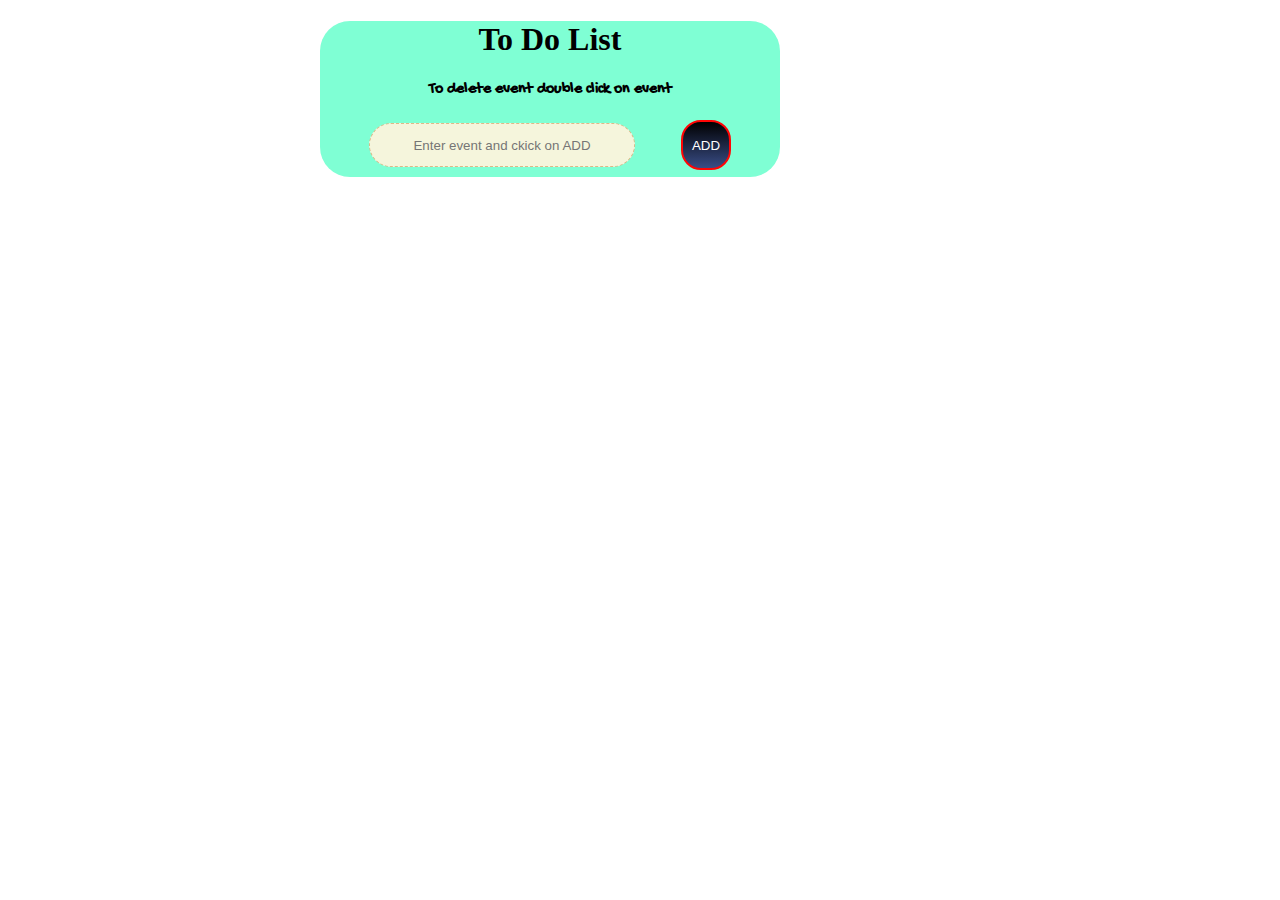
<file: march9/index.html>
<!DOCTYPE html>
<html lang="en">

<head>
    <meta charset="UTF-8">
    <meta name="viewport" content="width=device-width, initial-scale=1.0">
    <link rel="stylesheet" href="index.css">
    <link rel="preconnect" href="https://fonts.googleapis.com">
    <link rel="preconnect" href="https://fonts.gstatic.com" crossorigin>
    <link href="https://fonts.googleapis.com/css2?family=New+Rocker&display=swap" rel="stylesheet">
    <link rel="preconnect" href="https://fonts.googleapis.com">
    <link rel="preconnect" href="https://fonts.gstatic.com" crossorigin>
    <link href="https://fonts.googleapis.com/css2?family=Gochi+Hand&display=swap" rel="stylesheet">
    <title>To Do List</title>
</head>

<body>
    <div class="box">
        <div class="container">
            <h1>To Do List</h1>

            <h4>To delete event double click on event</h4>
            <input id="inputField" type="text" placeholder="Enter event and ckick on ADD"><button
                id="addToDo">ADD</button>
            <div class="to-dos" id="toDoContainer"></div>


        </div>
    </div>

    <script src="index.js"></script>
</body>

</html>
</file>
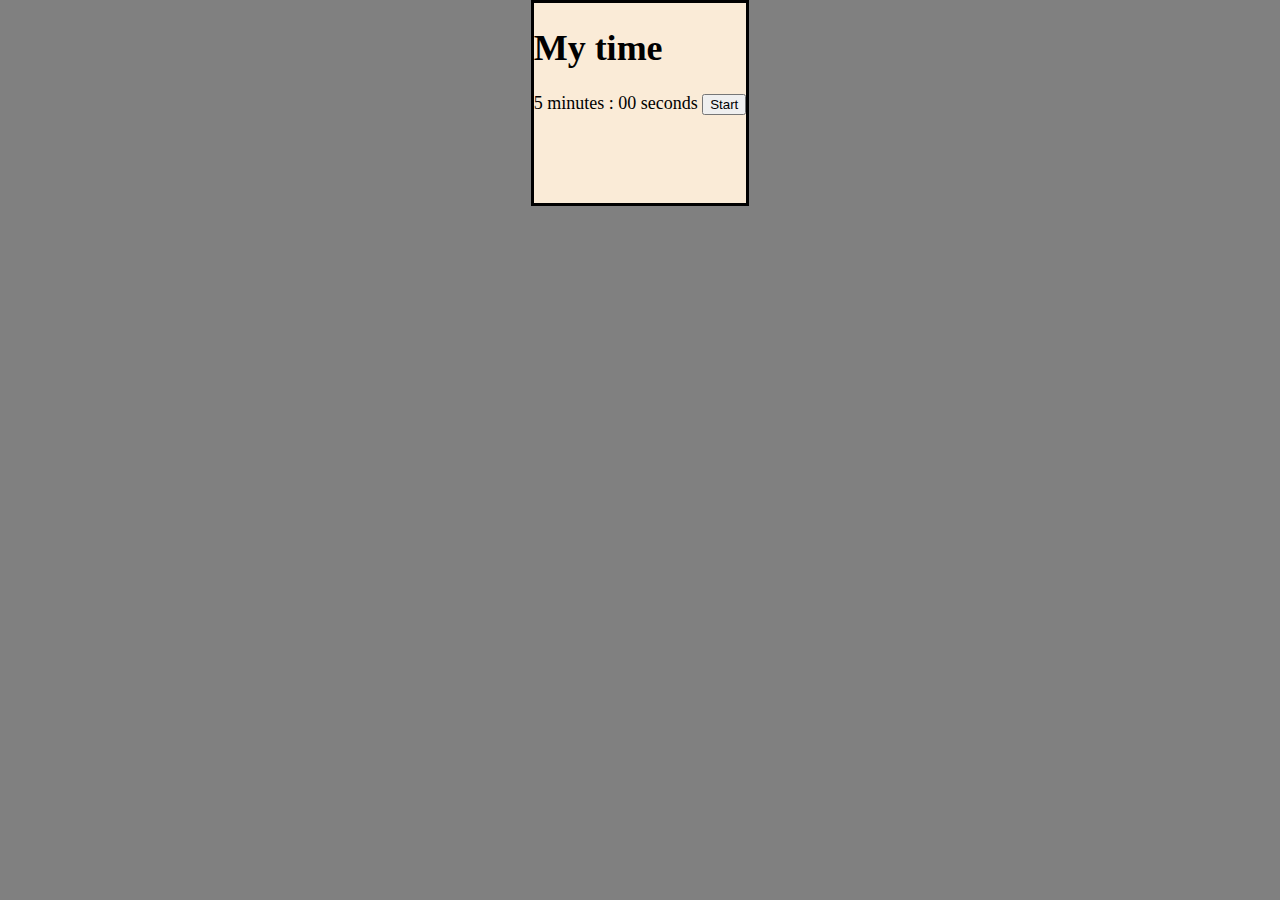
<file: march10/stop.html>
<!DOCTYPE html>
<html lang="en">
    <head>
        <title>Timer watch</title>
        <link rel="stylesheet" href="./stop.css"/>
    </head>
    <body>
        <div id="timer">
            <h1>My time</h1>
            <span id="minutes">5 minutes</span> : <span id="seconds">00 seconds</span>

            <button id="start">Start</button>
            <button id="sto" style="display:none">Stop</button>

        </div>

        <script src="./stop.js"> </script>
    </body>
</html>
</file>
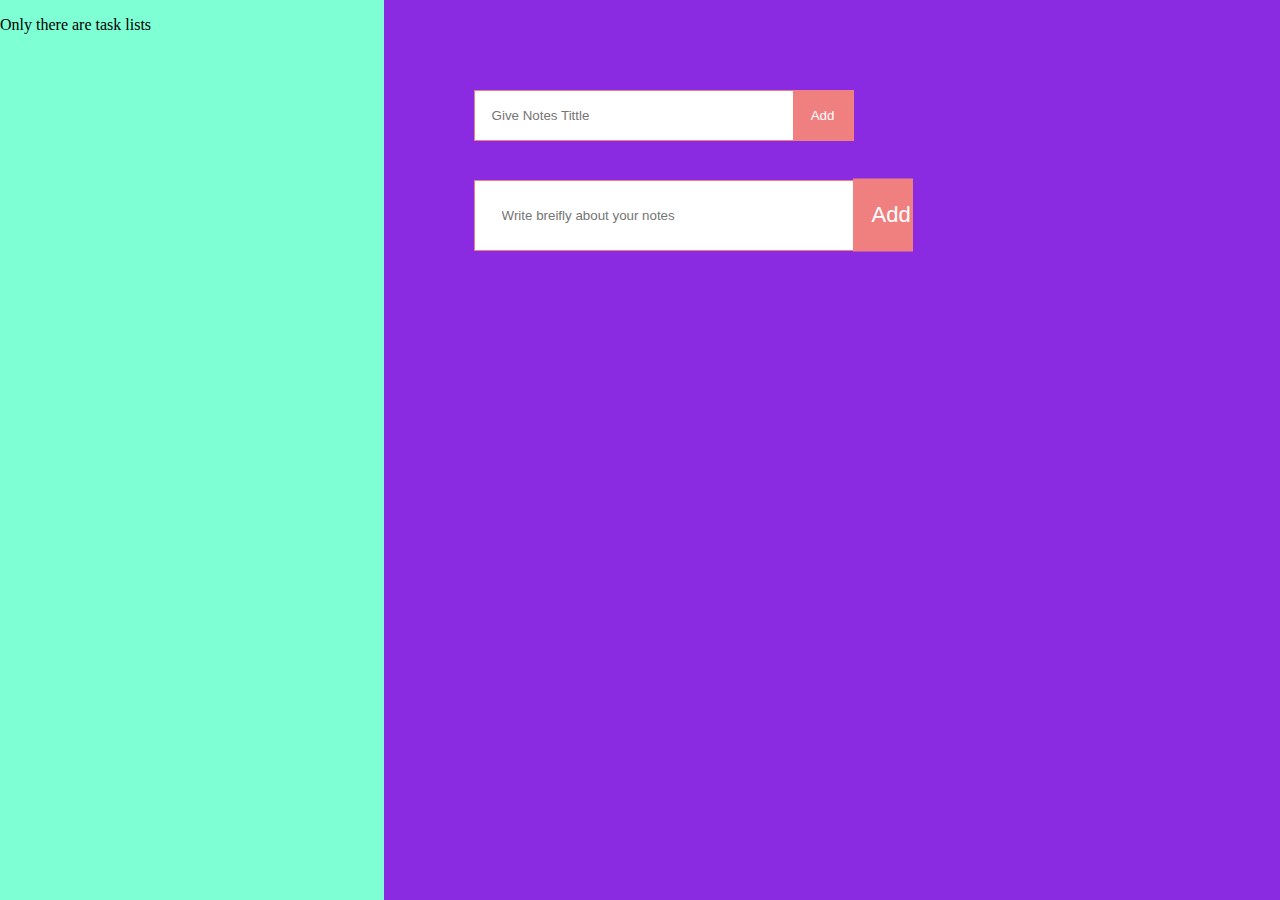
<file: march9/note.html>
<!DOCTYPE html>
<html lang="en">

<head>
    <meta charset="UTF-8">
    <meta http-equiv="X-UA-Compatible" content="IE=edge">
    <meta name="viewport" content="width=device-width, initial-scale=1.0">
    <title>Notes App</title>
    <link rel="stylesheet" href="./note.css" />
</head>

<body>
    <div id="note-tittle-id" class="note-tittle">
        <p>Only there are task lists </p>

    </div>
    <div class="note-input">
        <div class="custom-title-search-bar">
            <input type="text" placeholder="Give Notes Tittle" id="note-tittle-input" />
            <button id="tittle_btn">Add</button>
        </div>
        <br>
      
     
        <br>
        <div class="custom-notes-details-search-bar">
            <input type="text" placeholder="Write breifly about your notes" id="note-details-input" />
            <button id="details_btn">Add</button>
        </div>
    </div>
    <script src="./note.js"></script>
</body>

</html>
</file>
<file: march9/index.css>
body{
    width: 50%;
    margin: 0 auto;
}
.box{
    
    width: 460px;
    border-radius: 30px;
}
.container{
    background-color:aquamarine ;
    justify-content: center;
    text-align: center;
    border-radius: 30px;
    width: 460px;
}
.container h1{
    font-family:Verdana, Geneva, Tahoma, sans-serif, ;
}
.container h4{
    font-family: 'Gochi Hand', cursive;
}
button{
    cursor: pointer;
    background: linear-gradient(rgb(0, 0, 0),rgb(57, 77, 134));
    color: white;
    border-radius: 20px;
    margin-left: 10%;
    height: 50px;
    width: 40px;
}
button:hover{
    cursor: pointer;
    color: aqua;
}
#inputField{
    background-color: beige;
    border-radius: 30px;
    margin-bottom: 10px;
    text-align: center;
    width: 260px;
    height: 40px;
    border: 1px dashed burlywood;
    outline: none;
}
#addToDo{
    height: 50px;
    width: 50px;
    background-color: white;
    border: 2px solid rgb(255, 5, 5);
}
.paragraph-styling{
    background-color:darkseagreen;
    font-size: 20px;
    color: white;
    font-style: italic;
    font-weight: 600;
    border-radius: 13px;
    padding: 10px;
    text-align: center;
    border-radius: 10px;
    margin: 5px;
    cursor: progress    ;
}
.to-dos {
    margin-top: 25px;
}
</file>
<file: march10/stop.css>
body{
    margin:0px;
    padding: 0px;
    display: flex;
    justify-content: center;
    background-color:grey;
    align-items: center;
}
#timer{
    width:fit-content;
    border-style:solid;
    height: 200px;
    font-size: large;
    background-color: antiquewhite;
}
</file>
<file: march9/note.css>
body{
    display: flex;
    flex-direction: row;
    align-items: center;
    margin: 0px;
}
.note-tittle{
    width: 30%;
    background-color: aquamarine;
    height: 100vh;
}
.note-input{
    width: 70%;
    background-color: blueviolet;
    height: 100vh;
}
.note-details{
    width: 90%;
    height: 90vh;
    position: fixed;
    top: 5%;
    left: 5%;
    background-color:orange;
}
.custom-title-search-bar{
    margin-top: 10%;
    margin-left: 10%;
    border: 1px solid lightcoral;
    width: 378px;
}
.custom-title-search-bar > input{
    padding: 15px;
    width: 300px;
    border-color: transparent;
    outline: transparent;
}
.custom-title-search-bar > button{
     width: 60px;
     padding: 15px;
     margin-left: -20px;
     background-color: lightcoral;
     border-color: transparent;
     color: white;
}
.custom-notes-details-search-bar{
    margin-left: 10%;
    /* border: 1px solid lightcoral; */
    width: 450px;
}
.custom-notes-details-search-bar > input {
    padding: 27px;
    width: 324px;
    border: 1px solid lightcoral;
    outline: transparent;
}
.custom-notes-details-search-bar > button{
    width: 60px;
    padding: 17px;
    margin-left: -5px;
   
    background-color: lightcoral;
    border-color: transparent; 
    font-size: 22px;
    height: 73px;
    transform: translateY(1.5px);
    color: white;
}
.popup{
    position: fixed;
    top: 3%;
    left: 2%;
    right: 2%;
    bottom: 3%;
    background-color:aquamarine;
    z-index: 100;
}
.popup > button{
   transform: translateY(-50px);
   background-color: transparent;
   border-color: transparent;
   color: white;
   cursor: pointer;
}
</file>
